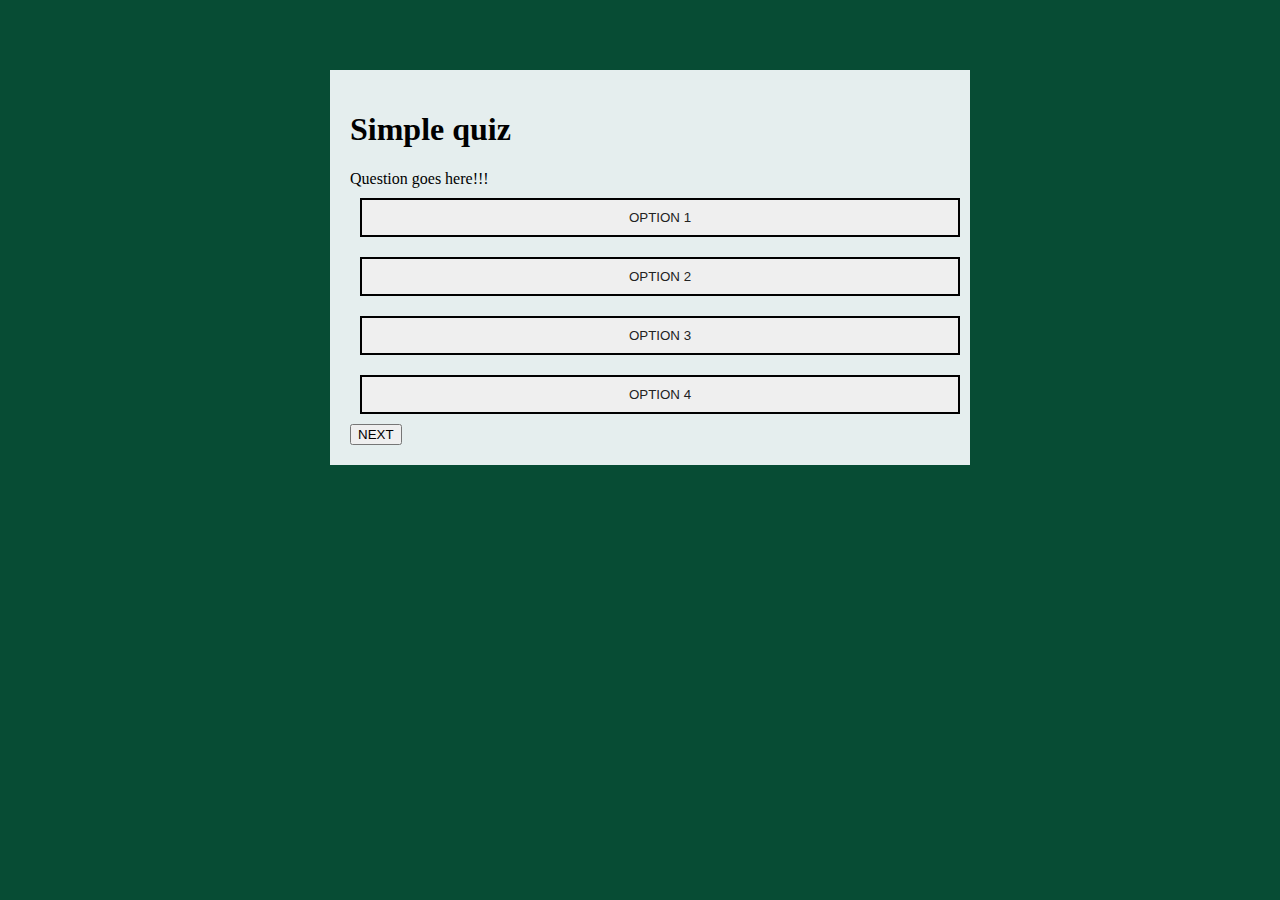
<file: index.html>
<!DOCTYPE html>
<html lang="en">
<head>
    <meta charset="UTF-8">
    <meta name="viewport" content="width=device-width, initial-scale=1.0">
    <title>Quiz</title>
    <link rel="stylesheet" href="style.css">
</head>
<body>
    <div class="container"> 
        <h1>Simple quiz</h1>
<div class="ques">
    <div class="ok">Question goes here!!!</h2>
    <!-- */<button>Click TO Start The Quiz</button> -->
    
   <div class="ans">
        <button class="option"id="1">OPTION 1</button>
        <button class="option"id="2">OPTION 2</button>
        <button class="option"id="3">OPTION 3</button>
        <button class="option"id="4">OPTION 4</button>
        </div>
        <button id="next">NEXT</button>
    </div>
    </div>
    <script src="s.js"></script>
</body>
</html>
</file>
<file: style.css>
body{
    margin: 0;
    padding: 0;
    background-color: rgb(7, 76, 52);
}
.container{
    background-color: rgb(229, 238, 238);
    width: 90%;
    max-width:600px;
     margin: 70px  ;
    padding: 20px  ; 
    margin-left: 330px;
    
}
.option{
border: 2px solid black;
color:#222;
width: 100%;
padding: 10px;
margin: 10px;

}
.option:hover{
    background: #c7b7b7;
}
</file>
